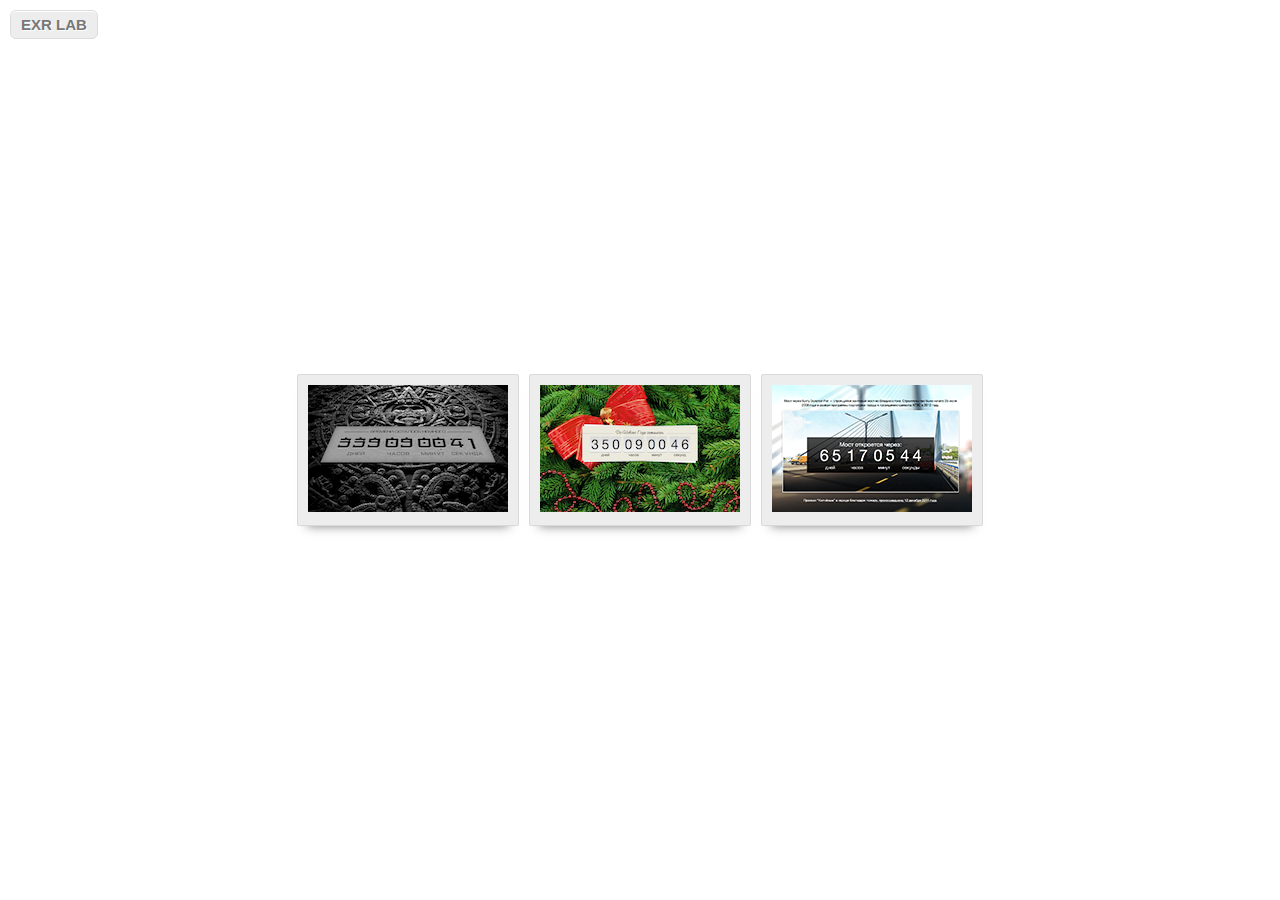
<file: index.htm>
<!DOCTYPE HTML>
<html lang="ru">
<head>
	<meta charset="UTF-8">
	<title>Отсчёт</title>
	<link rel="stylesheet" href="index.css">
</head>
<body>
	<aside><a href="http://grawl.ru/lab/">EXR LAB</a></aside>
	<div class="wrapper">
		<article>
			<figure>
				<img src="library/thumbnails/21.12.2012.png">
				<figcaption onClick="javascript:location.href='21.12.2012.htm'">
					<p>21.12.2012</p>
				</figcaption>
			</figure>
			<figure>
				<img src="library/thumbnails/new-year.png">
				<figcaption onClick="javascript:location.href='new-year.htm'">
					<p>Новый Год</p>
				</figcaption>
			</figure>
			<figure>
				<img src="library/thumbnails/bridge.png">
				<figcaption onClick="javascript:location.href='bridge.htm'">
					<p>Копчёный Мост</p>
				</figcaption>
			</figure>
		</article>
	</div>
</body>
</html>
</file>
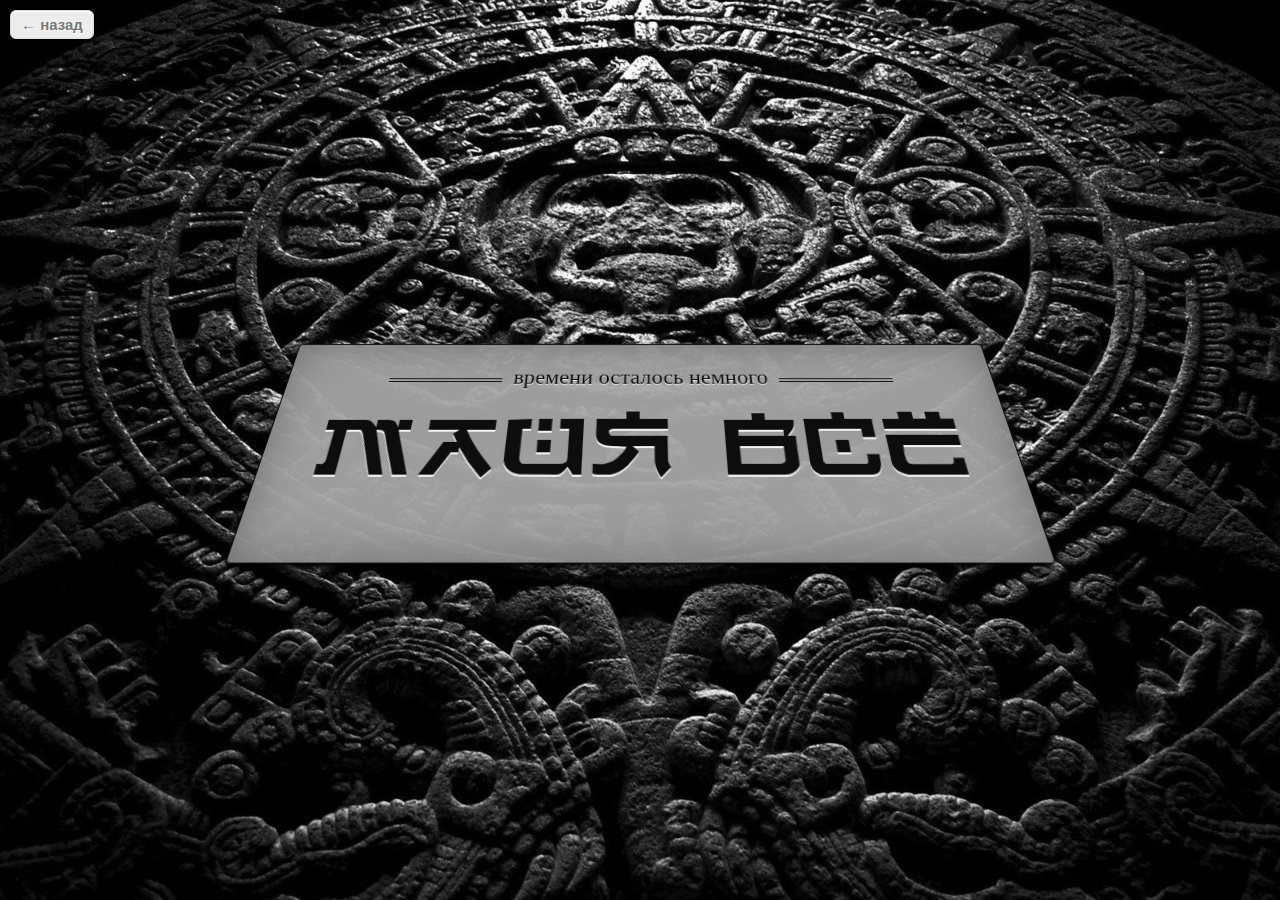
<file: 21.12.2012.htm>
<!DOCTYPE HTML>
<html lang="ru">
<head>
	<meta charset="UTF-8">
	<title>21.12.2012</title>
	<link rel="stylesheet" href="21.12.2012.css">
	<script src="https://ajax.googleapis.com/ajax/libs/jquery/1.7.1/jquery.min.js"></script>
	<script type="text/javascript" src="library/jquery.lettering.js"></script>
	<script type="text/javascript">
		year = 2012;
		month = 12;
		day = 21;
		hour = 0;
		min = 0;
		sec = 0;
		final = "майя всё";
	</script>
	<script type="text/javascript" src="library/custom.js"></script>
</head>
<body>
	<aside><a href="index.htm">← назад</a></aside>
	<div class="wrapper">
		<div class="countDown">
			<h1>времени осталось немного</h1>
			<section id="countbox">
				<figure>
					<div>
						<span>0</span>
						<span>0</span>
					</div>
					<figcaption>дней</figcaption>
				</figure>
				<figure>
					<div>
						<span>0</span>
						<span>0</span>
					</div>
					<figcaption>часов</figcaption>
				</figure>
				<figure>
					<div>
						<span>0</span>
						<span>0</span>
					</div>
					<figcaption>минут</figcaption>
				</figure>
				<figure>
					<div>
						<span>0</span>
						<span>0</span>
					</div>
					<figcaption>секунд</figcaption>
				</figure>
			</section>
		</div>
	</div>
</body>
</html>
</file>
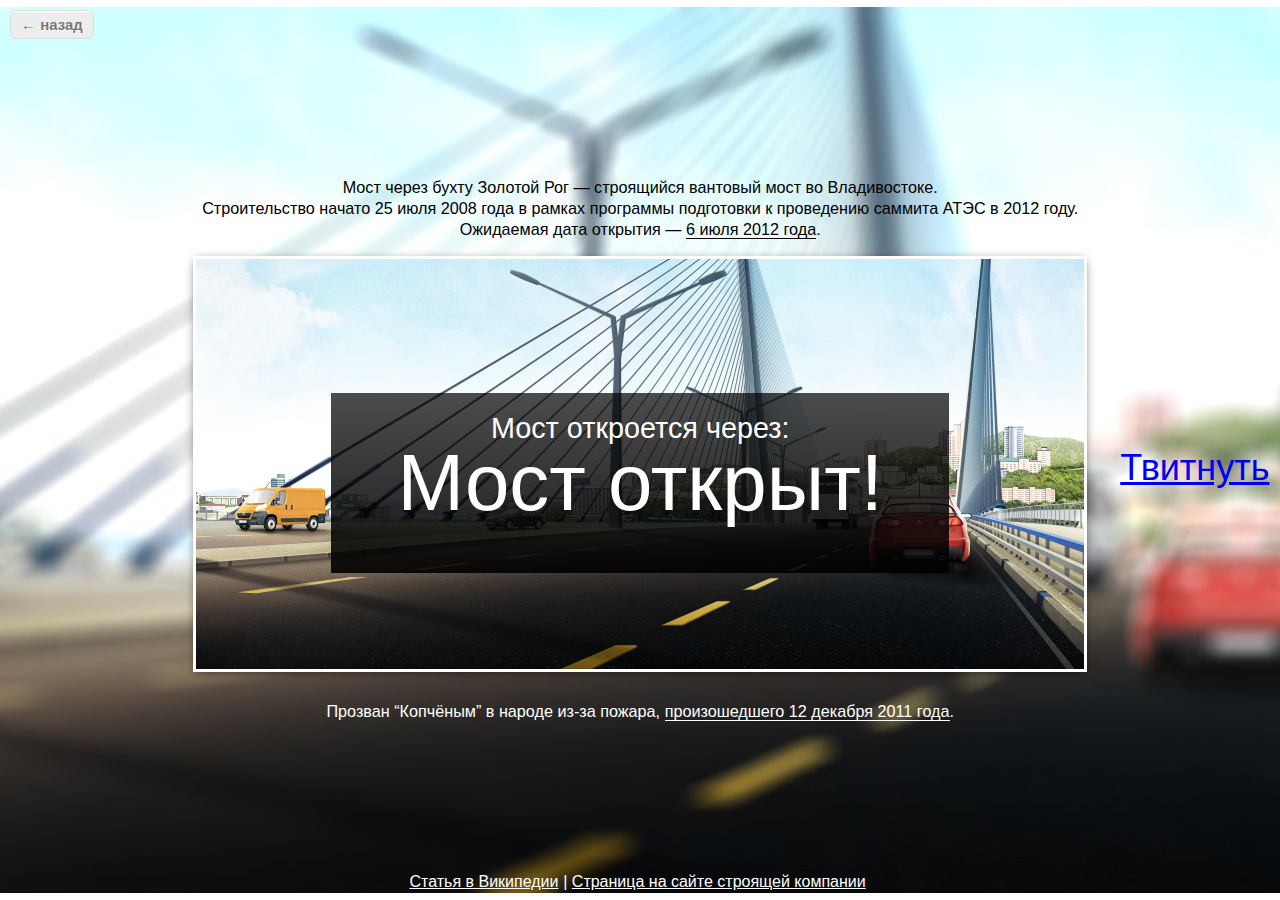
<file: bridge.htm>
<!DOCTYPE HTML>
<html lang="ru">
<head>
	<meta charset="UTF-8">
	<title>Копчёный Мост</title>
	<link rel="stylesheet" href="bridge.css">
	<script src="https://ajax.googleapis.com/ajax/libs/jquery/1.7.1/jquery.min.js"></script>
	<script type="text/javascript" src="library/jquery.lettering.js"></script>
	<script type="text/javascript">
		year = 2012;
		month = 07;
		day = 06;
		hour = 21;
		min = 0;
		sec = 0;
		final = "Мост открыт!";
	</script>
	<script type="text/javascript" src="library/custom.js"></script>
	<script type="text/javascript" src="http://userapi.com/js/api/openapi.js?49"></script>				
	<script type="text/javascript">
	VK.init({apiId: 2929464, onlyWidgets: true});
	</script>
</head>
<body>
	<div id="fb-root"></div>
	<script>(function(d, s, id) {
	  var js, fjs = d.getElementsByTagName(s)[0];
	  if (d.getElementById(id)) return;
	  js = d.createElement(s); js.id = id;
	  js.src = "//connect.facebook.net/ru_RU/all.js#xfbml=1&appId=398281423540124";
	  fjs.parentNode.insertBefore(js, fjs);
	}(document, 'script', 'facebook-jssdk'));</script>
	<aside><a href="index.htm">← назад</a></aside>
	<div class="wrapper">
		<div class="countDown">
			<p>Мост через бухту Золотой Рог — строящийся вантовый мост во Владивостоке.<br>Строительство начато 25 июля 2008 года в рамках программы подготовки к проведению саммита АТЭС в 2012 году.<br>Ожидаемая дата открытия — <a href="http://www.newsvl.ru/vlad/2012/06/27/100941/">6 июля 2012 года</a>.</p>
			<article id="main">
				<h1>Мост откроется через:</h1>
				<section id="countbox">
					<figure>
						<div>
							<span>0</span>
							<span>0</span>
						</div>
						<figcaption>дней</figcaption>
					</figure>
					<figure>
						<div>
							<span>0</span>
							<span>0</span>
						</div>
						<figcaption>часов</figcaption>
					</figure>
					<figure>
						<div>
							<span>0</span>
							<span>0</span>
						</div>
						<figcaption>минут</figcaption>
					</figure>
					<figure>
						<div>
							<span>0</span>
							<span>0</span>
						</div>
						<figcaption>секунд</figcaption>
					</figure>
				</section>
			</article>
			<p>Прозван “Копчёным” в народе из-за пожара, <a href="http://www.newsvl.ru/vlad/2011/12/12/94520/">произошедшего 12 декабря 2011 года</a>.</p>
			<aside>
				<a href="https://twitter.com/share" class="twitter-share-button" data-text="Копчёный Мост — отсчёт до запуска в эксплуатацию моста через бухту Золотой Рог во #Владивосток" data-lang="ru">Твитнуть</a><script>!function(d,s,id){var js,fjs=d.getElementsByTagName(s)[0];if(!d.getElementById(id)){js=d.createElement(s);js.id=id;js.src="http://platform.twitter.com/widgets.js";fjs.parentNode.insertBefore(js,fjs);}}(document,"script","twitter-wjs");</script>
				<div id="vk_like"></div>
				<script type="text/javascript">
				VK.Widgets.Like("vk_like", {type: "mini", verb: 1});
				</script>
				<div class="fb-like" data-href="http://grawl.github.com/Countdown/bridge.htm" data-send="false" data-layout="button_count" data-width="100" data-show-faces="false"></div>
			</aside>
		</div>
		<footer>
			<span><a href="http://ru.wikipedia.org/wiki/Мост_через_бухту_Золотой_Рог">Статья в Википедии</a></span>
			<span><a href="http://www.zaotmk.ru/bridge-across-golden-horn">Страница на сайте строящей компании</a></span>
		</footer>
	</div>
</body>
</html>
</file>
<file: index.css>
@font-face {
  font-family: StudioScript;
  src: url("library/StudioScript.ttf");
}
@font-face {
  font-family: DSJapanCyr;
  src: url("library/DSJapanCyr.ttf");
}
@-moz-keyframes pulse {
  0%, 49% {
    opacity: 0;
  }

  50%, 99% {
    opacity: 1;
  }
}
@-webkit-keyframes pulse {
  0%, 49% {
    opacity: 0;
  }

  50%, 99% {
    opacity: 1;
  }
}
@-o-keyframes pulse {
  0%, 49% {
    opacity: 0;
  }

  50%, 99% {
    opacity: 1;
  }
}
@-ms-keyframes pulse {
  0%, 49% {
    opacity: 0;
  }

  50%, 99% {
    opacity: 1;
  }
}
@keyframes pulse {
  0%, 49% {
    opacity: 0;
  }

  50%, 99% {
    opacity: 1;
  }
}
@-moz-keyframes bump {
  0%, 19% {
    top: 0.02em;
  }

  20%, 99% {
    top: 0;
  }
}
@-webkit-keyframes bump {
  0%, 19% {
    top: 0.02em;
  }

  20%, 99% {
    top: 0;
  }
}
@-o-keyframes bump {
  0%, 19% {
    top: 0.02em;
  }

  20%, 99% {
    top: 0;
  }
}
@-ms-keyframes bump {
  0%, 19% {
    top: 0.02em;
  }

  20%, 99% {
    top: 0;
  }
}
@keyframes bump {
  0%, 19% {
    top: 0.02em;
  }

  20%, 99% {
    top: 0;
  }
}
html,
body,
div,
span,
applet,
object,
iframe,
h1,
h2,
h3,
h4,
h5,
h6,
p,
blockquote,
pre,
a,
abbr,
acronym,
address,
big,
cite,
code,
del,
dfn,
em,
img,
ins,
kbd,
q,
s,
samp,
small,
strike,
strong,
sub,
sup,
tt,
var,
dl,
dt,
dd,
ol,
ul,
li,
fieldset,
form,
label,
legend,
table,
caption,
tbody,
tfoot,
thead,
tr,
th,
td {
  margin: 0;
  padding: 0;
  border: 0;
  outline: 0;
  font-weight: inherit;
  font-style: inherit;
  font-family: inherit;
  font-size: 100%;
  vertical-align: baseline;
}
body {
  line-height: 1;
  color: #000;
  background: #fff;
}
ol,
ul {
  list-style: none;
}
table {
  border-collapse: separate;
  border-spacing: 0;
  vertical-align: middle;
}
caption,
th,
td {
  text-align: left;
  font-weight: normal;
  vertical-align: middle;
}
a img {
  border: none;
}
html,
body,
.wrapper {
  height: 100%;
}
body {
  background-position: center;
  background-repeat: no-repeat;
  background-size: cover;
  font-family: 'Helvetica Neue', 'Helvetica', 'Arial', sans-serif;
  min-width: 640px;
}
.wrapper {
  text-align: center;
}
.wrapper:before {
  content: '';
  display: inline-block;
  height: 100%;
  vertical-align: middle;
  margin-right: -0.25em;
}
body > aside {
  position: absolute;
  top: 10px;
  left: 10px;
  z-index: 2;
}
body > aside a {
  -webkit-box-shadow: inset 0px 1px 0px 0px #fff;
  box-shadow: inset 0px 1px 0px 0px #fff;
  background: -webkit-linear-gradient(center top, #ededed 5%, #dfdfdf 100%);
  background: -moz-linear-gradient(center top, #ededed 5%, #dfdfdf 100%);
  background: -ms-linear-gradient(center top, #ededed 5%, #dfdfdf 100%);
  background: -o-linear-gradient(center top, #ededed 5%, #dfdfdf 100%);
  background: linear-gradient(center top, #ededed 5%, #dfdfdf 100%);
  background-color: #ededed;
  -webkit-border-radius: 6px;
  border-radius: 6px;
  border: 1px solid #dcdcdc;
  display: inline-block;
  color: #777;
  font-family: arial;
  font-size: 15px;
  font-weight: bold;
  padding: 6px 10px;
  text-decoration: none;
  text-shadow: 1px 1px 0px #fff;
}
body > aside a:hover {
  background: -webkit-linear-gradient(center top, #ededed 5%, #dfdfdf 100%);
  background: -moz-linear-gradient(center top, #ededed 5%, #dfdfdf 100%);
  background: -ms-linear-gradient(center top, #ededed 5%, #dfdfdf 100%);
  background: -o-linear-gradient(center top, #ededed 5%, #dfdfdf 100%);
  background: linear-gradient(center top, #ededed 5%, #dfdfdf 100%);
  background-color: #dfdfdf;
}
body > aside a:active {
  position: relative;
  top: 1px;
}
article {
  display: inline-block;
  vertical-align: middle;
}
article figure {
  float: left;
  padding: 10px;
  margin: 5px;
  background: #ededed;
  border: 1px solid #d9d9d9;
  text-align: center;
  position: relative;
  -webkit-box-shadow: 0 10px 10px -10px rgba(0,0,0,0.50);
  box-shadow: 0 10px 10px -10px rgba(0,0,0,0.50);
  -webkit-border-radius: 2px;
  border-radius: 2px;
}
article figure img {
  max-width: 200px;
}
article figure figcaption {
  opacity: 0;
  position: absolute;
  top: 0;
  left: 0;
  -webkit-transition: opacity 0.3s;
  background: hsla(0, 0%, 100%, 0.9);
  width: 100%;
  height: 100%;
  cursor: pointer;
}
article figure figcaption p {
  text-align: center;
  display: initial;
}
article figure figcaption p:before {
  content: '';
  display: inline-block;
  height: 100%;
  vertical-align: middle;
  margin-right: -0.25em;
}
article figure:hover figcaption {
  opacity: 1;
}
</file>
<file: 21.12.2012.css>
@font-face {
  font-family: StudioScript;
  src: url("library/StudioScript.ttf");
}
@font-face {
  font-family: DSJapanCyr;
  src: url("library/DSJapanCyr.ttf");
}
@-moz-keyframes pulse {
  0%, 49% {
    opacity: 0;
  }

  50%, 99% {
    opacity: 1;
  }
}
@-webkit-keyframes pulse {
  0%, 49% {
    opacity: 0;
  }

  50%, 99% {
    opacity: 1;
  }
}
@-o-keyframes pulse {
  0%, 49% {
    opacity: 0;
  }

  50%, 99% {
    opacity: 1;
  }
}
@-ms-keyframes pulse {
  0%, 49% {
    opacity: 0;
  }

  50%, 99% {
    opacity: 1;
  }
}
@keyframes pulse {
  0%, 49% {
    opacity: 0;
  }

  50%, 99% {
    opacity: 1;
  }
}
@-moz-keyframes bump {
  0%, 19% {
    top: 0.02em;
  }

  20%, 99% {
    top: 0;
  }
}
@-webkit-keyframes bump {
  0%, 19% {
    top: 0.02em;
  }

  20%, 99% {
    top: 0;
  }
}
@-o-keyframes bump {
  0%, 19% {
    top: 0.02em;
  }

  20%, 99% {
    top: 0;
  }
}
@-ms-keyframes bump {
  0%, 19% {
    top: 0.02em;
  }

  20%, 99% {
    top: 0;
  }
}
@keyframes bump {
  0%, 19% {
    top: 0.02em;
  }

  20%, 99% {
    top: 0;
  }
}
html,
body,
div,
span,
applet,
object,
iframe,
h1,
h2,
h3,
h4,
h5,
h6,
p,
blockquote,
pre,
a,
abbr,
acronym,
address,
big,
cite,
code,
del,
dfn,
em,
img,
ins,
kbd,
q,
s,
samp,
small,
strike,
strong,
sub,
sup,
tt,
var,
dl,
dt,
dd,
ol,
ul,
li,
fieldset,
form,
label,
legend,
table,
caption,
tbody,
tfoot,
thead,
tr,
th,
td {
  margin: 0;
  padding: 0;
  border: 0;
  outline: 0;
  font-weight: inherit;
  font-style: inherit;
  font-family: inherit;
  font-size: 100%;
  vertical-align: baseline;
}
body {
  line-height: 1;
  color: #000;
  background: #fff;
}
ol,
ul {
  list-style: none;
}
table {
  border-collapse: separate;
  border-spacing: 0;
  vertical-align: middle;
}
caption,
th,
td {
  text-align: left;
  font-weight: normal;
  vertical-align: middle;
}
a img {
  border: none;
}
html,
body,
.wrapper {
  height: 100%;
}
body {
  background-position: center;
  background-repeat: no-repeat;
  background-size: cover;
  font-family: 'Helvetica Neue', 'Helvetica', 'Arial', sans-serif;
  min-width: 640px;
}
.wrapper {
  text-align: center;
}
.wrapper:before {
  content: '';
  display: inline-block;
  height: 100%;
  vertical-align: middle;
  margin-right: -0.25em;
}
body > aside {
  position: absolute;
  top: 10px;
  left: 10px;
  z-index: 2;
}
body > aside a {
  -webkit-box-shadow: inset 0px 1px 0px 0px #fff;
  box-shadow: inset 0px 1px 0px 0px #fff;
  background: -webkit-linear-gradient(center top, #ededed 5%, #dfdfdf 100%);
  background: -moz-linear-gradient(center top, #ededed 5%, #dfdfdf 100%);
  background: -ms-linear-gradient(center top, #ededed 5%, #dfdfdf 100%);
  background: -o-linear-gradient(center top, #ededed 5%, #dfdfdf 100%);
  background: linear-gradient(center top, #ededed 5%, #dfdfdf 100%);
  background-color: #ededed;
  -webkit-border-radius: 6px;
  border-radius: 6px;
  border: 1px solid #dcdcdc;
  display: inline-block;
  color: #777;
  font-family: arial;
  font-size: 15px;
  font-weight: bold;
  padding: 6px 10px;
  text-decoration: none;
  text-shadow: 1px 1px 0px #fff;
}
body > aside a:hover {
  background: -webkit-linear-gradient(center top, #ededed 5%, #dfdfdf 100%);
  background: -moz-linear-gradient(center top, #ededed 5%, #dfdfdf 100%);
  background: -ms-linear-gradient(center top, #ededed 5%, #dfdfdf 100%);
  background: -o-linear-gradient(center top, #ededed 5%, #dfdfdf 100%);
  background: linear-gradient(center top, #ededed 5%, #dfdfdf 100%);
  background-color: #dfdfdf;
}
body > aside a:active {
  position: relative;
  top: 1px;
}
.wrapper {
  display: run-in;
}
.countDown {
  display: inline-block;
  vertical-align: middle;
}
@media (max-device-width	 480px) {
  body {
    background-size: 200%;
  }
  .countDown {
    zoom: 1.5;
  }
}
body {
  background-image: url("library/background/21.12.2012.jpg");
}
.wrapper {
  -webkit-perspective: 400;
  -moz-perspective: 400;
  -ms-perspective: 400;
  -o-perspective: 400;
  perspective: 400;
  display: run-in;
}
.countDown {
  display: inline-block;
  font-size: 36px;
  border: 1px solid #0d0d0d;
  padding: 1em;
  position: relative;
  -webkit-border-radius: 4px;
  border-radius: 4px;
  background-size: 100% 100%;
  background-color: hsla(0, 0%, 65%, 0.94);
  -webkit-transform: rotateX(20deg);
  -moz-transform: rotateX(20deg);
  -ms-transform: rotateX(20deg);
  -o-transform: rotateX(20deg);
  transform: rotateX(20deg);
  -webkit-transform-origin: -100px 0;
  -moz-transform-origin: -100px 0;
  -ms-transform-origin: -100px 0;
  -o-transform-origin: -100px 0;
  transform-origin: -100px 0;
  -webkit-box-shadow: 0 15px 10px -10px rgba(0,0,0,0.90), 0 1px 4px rgba(0,0,0,0.70), 0 0 40px rgba(0,0,0,0.30) inset;
  box-shadow: 0 15px 10px -10px rgba(0,0,0,0.90), 0 1px 4px rgba(0,0,0,0.70), 0 0 40px rgba(0,0,0,0.30) inset;
}
.countDown h1 {
  position: relative;
  font-size: 0.6em;
  margin: -0.5em 0 0.5em;
  line-height: 1.2em;
  font-family: 'Microgramma';
  text-shadow: 0 0.05em 0 #f2f2f2;
}
.countDown h1::before,
.countDown h1::after {
  content: "";
  position: relative;
  bottom: 0.1em;
  display: inline-block;
  width: 18%;
  height: 1px;
  vertical-align: middle;
  -webkit-box-shadow: 0 1px 0 #0d0d0d, 0 4px 0 #0d0d0d;
  box-shadow: 0 1px 0 #0d0d0d, 0 4px 0 #0d0d0d;
}
.countDown h1::before {
  left: -0.5em;
  margin: 0 0 0 -50%;
}
.countDown h1::after {
  left: 0.5em;
  margin: 0 -50% 0 0;
}
.countDown section {
  position: relative;
  font-size: 0.6em;
  margin: 0 0 1.5em;
}
.countDown section figure {
  display: inline;
  position: relative;
  margin: 0 0.1em;
  color: #0d0d0d;
}
.countDown section figure:last-of-type::after {
  content: '';
}
.countDown section figure::after {
  content: ':';
  position: absolute;
  top: -1em;
  right: -0.3em;
  -webkit-animation: pulse 1s infinite;
  -moz-animation: pulse 1s infinite;
  -ms-animation: pulse 1s infinite;
  -o-animation: pulse 1s infinite;
  animation: pulse 1s infinite;
}
.countDown section figure figcaption {
  display: inline;
  position: absolute;
  left: 0;
  width: 100%;
  top: 2.5em;
  font-family: 'Microgramma';
  letter-spacing: 0.2em;
  font-size: 1em;
  line-height: 0.1em;
  text-shadow: 0 0.05em 0 #f2f2f2;
}
.countDown section figure div {
  display: inline-block;
  margin: 0 0.3em;
}
.countDown section figure div span {
  position: relative;
  padding: 0;
  margin: 0;
  font-size: 3.7em;
  -webkit-border-radius: 0.1em;
  border-radius: 0.1em;
  min-width: 1em;
  display: inline-block;
  font-family: 'DSJapanCyr';
  text-shadow: 0 0.03em 0 #f2f2f2;
}
</file>
<file: bridge.css>
@font-face {
  font-family: StudioScript;
  src: url("library/StudioScript.ttf");
}
@font-face {
  font-family: DSJapanCyr;
  src: url("library/DSJapanCyr.ttf");
}
@-moz-keyframes pulse {
  0%, 49% {
    opacity: 0;
  }

  50%, 99% {
    opacity: 1;
  }
}
@-webkit-keyframes pulse {
  0%, 49% {
    opacity: 0;
  }

  50%, 99% {
    opacity: 1;
  }
}
@-o-keyframes pulse {
  0%, 49% {
    opacity: 0;
  }

  50%, 99% {
    opacity: 1;
  }
}
@-ms-keyframes pulse {
  0%, 49% {
    opacity: 0;
  }

  50%, 99% {
    opacity: 1;
  }
}
@keyframes pulse {
  0%, 49% {
    opacity: 0;
  }

  50%, 99% {
    opacity: 1;
  }
}
@-moz-keyframes bump {
  0%, 19% {
    top: 0.02em;
  }

  20%, 99% {
    top: 0;
  }
}
@-webkit-keyframes bump {
  0%, 19% {
    top: 0.02em;
  }

  20%, 99% {
    top: 0;
  }
}
@-o-keyframes bump {
  0%, 19% {
    top: 0.02em;
  }

  20%, 99% {
    top: 0;
  }
}
@-ms-keyframes bump {
  0%, 19% {
    top: 0.02em;
  }

  20%, 99% {
    top: 0;
  }
}
@keyframes bump {
  0%, 19% {
    top: 0.02em;
  }

  20%, 99% {
    top: 0;
  }
}
html,
body,
div,
span,
applet,
object,
iframe,
h1,
h2,
h3,
h4,
h5,
h6,
p,
blockquote,
pre,
a,
abbr,
acronym,
address,
big,
cite,
code,
del,
dfn,
em,
img,
ins,
kbd,
q,
s,
samp,
small,
strike,
strong,
sub,
sup,
tt,
var,
dl,
dt,
dd,
ol,
ul,
li,
fieldset,
form,
label,
legend,
table,
caption,
tbody,
tfoot,
thead,
tr,
th,
td {
  margin: 0;
  padding: 0;
  border: 0;
  outline: 0;
  font-weight: inherit;
  font-style: inherit;
  font-family: inherit;
  font-size: 100%;
  vertical-align: baseline;
}
body {
  line-height: 1;
  color: #000;
  background: #fff;
}
ol,
ul {
  list-style: none;
}
table {
  border-collapse: separate;
  border-spacing: 0;
  vertical-align: middle;
}
caption,
th,
td {
  text-align: left;
  font-weight: normal;
  vertical-align: middle;
}
a img {
  border: none;
}
html,
body,
.wrapper {
  height: 100%;
}
body {
  background-position: center;
  background-repeat: no-repeat;
  background-size: cover;
  font-family: 'Helvetica Neue', 'Helvetica', 'Arial', sans-serif;
  min-width: 640px;
}
.wrapper {
  text-align: center;
}
.wrapper:before {
  content: '';
  display: inline-block;
  height: 100%;
  vertical-align: middle;
  margin-right: -0.25em;
}
body > aside {
  position: absolute;
  top: 10px;
  left: 10px;
  z-index: 2;
}
body > aside a {
  -webkit-box-shadow: inset 0px 1px 0px 0px #fff;
  box-shadow: inset 0px 1px 0px 0px #fff;
  background: -webkit-linear-gradient(center top, #ededed 5%, #dfdfdf 100%);
  background: -moz-linear-gradient(center top, #ededed 5%, #dfdfdf 100%);
  background: -ms-linear-gradient(center top, #ededed 5%, #dfdfdf 100%);
  background: -o-linear-gradient(center top, #ededed 5%, #dfdfdf 100%);
  background: linear-gradient(center top, #ededed 5%, #dfdfdf 100%);
  background-color: #ededed;
  -webkit-border-radius: 6px;
  border-radius: 6px;
  border: 1px solid #dcdcdc;
  display: inline-block;
  color: #777;
  font-family: arial;
  font-size: 15px;
  font-weight: bold;
  padding: 6px 10px;
  text-decoration: none;
  text-shadow: 1px 1px 0px #fff;
}
body > aside a:hover {
  background: -webkit-linear-gradient(center top, #ededed 5%, #dfdfdf 100%);
  background: -moz-linear-gradient(center top, #ededed 5%, #dfdfdf 100%);
  background: -ms-linear-gradient(center top, #ededed 5%, #dfdfdf 100%);
  background: -o-linear-gradient(center top, #ededed 5%, #dfdfdf 100%);
  background: linear-gradient(center top, #ededed 5%, #dfdfdf 100%);
  background-color: #dfdfdf;
}
body > aside a:active {
  position: relative;
  top: 1px;
}
.wrapper {
  display: run-in;
}
.countDown {
  display: inline-block;
  vertical-align: middle;
}
@media (max-device-width	 480px) {
  body {
    background-size: 200%;
  }
  .countDown {
    zoom: 1.5;
  }
}
html {
  background: url("library/background/bridgeBlurred.jpg") center no-repeat;
}
html body {
  background: transparent;
}
a {
  -webkit-transition: all 0.5s;
  -moz-transition: all 0.5s;
  -ms-transition: all 0.5s;
  -o-transition: all 0.5s;
  transition: all 0.5s;
}
.countDown {
  display: inline-block;
  font-size: 36px;
  padding: 1em;
  position: relative;
}
.countDown p {
  font-size: 0.45em;
  line-height: 1.3em;
  width: 888px;
  display: inline-block;
}
.countDown p a {
  color: #000;
  text-decoration: none;
  border-bottom: 1px solid #000;
}
.countDown p a:hover {
  text-shadow: 0 0 10px #06f;
}
.countDown p:last-of-type {
  color: #fff;
}
.countDown p:last-of-type a {
  color: inherit;
  border-color: #fff;
}
.countDown p:last-of-type a:hover {
  text-shadow: 0 0 10px #f6ff00;
}
.countDown aside {
  position: absolute;
  top: 50%;
  right: -100px;
  width: 100px;
}
#main {
  background: url("library/background/bridge.png") no-repeat center;
  width: 888px;
  height: 410px;
  margin: 0.5em 0;
  -webkit-box-shadow: 0 2px 10px hsla(0, 0%, 0%, 0.7);
  box-shadow: 0 2px 10px hsla(0, 0%, 0%, 0.7);
  outline: 3px solid #fff;
  color: #fff;
}
#main h1 {
  position: relative;
  z-index: 2;
  font-size: 0.8em;
  padding-top: 155px;
}
#main #countbox {
  position: relative;
  z-index: 1;
  display: inline-block;
  font-size: 0.6em;
  padding: 50px;
  margin: -50px;
  background: -webkit-linear-gradient(top, hsla(0, 0%, 0%, 0.7), hsla(0, 0%, 0%, 0.9));
  background: -moz-linear-gradient(top, hsla(0, 0%, 0%, 0.7), hsla(0, 0%, 0%, 0.9));
  background: -ms-linear-gradient(top, hsla(0, 0%, 0%, 0.7), hsla(0, 0%, 0%, 0.9));
  background: -o-linear-gradient(top, hsla(0, 0%, 0%, 0.7), hsla(0, 0%, 0%, 0.9));
  background: linear-gradient(top, hsla(0, 0%, 0%, 0.7), hsla(0, 0%, 0%, 0.9));
}
#main #countbox figure {
  display: inline;
  position: relative;
  margin: 0 0.1em;
}
#main #countbox figure figcaption {
  display: inline;
  position: absolute;
  left: 0;
  width: 100%;
  top: 2em;
}
#main #countbox figure div {
  display: inline-block;
  margin: 0 0.2em;
}
#main #countbox figure div span {
  position: relative;
  padding: 0 0.1em;
  margin: 0 0.02em;
  font-size: 3.7em;
}
footer {
  position: absolute;
  bottom: 10px;
  left: 0;
  width: 100%;
  text-align: center;
  color: #fff;
}
footer span::after {
  content: '|';
  padding-left: 0.3em;
}
footer span:last-of-type::after {
  content: '';
}
footer a {
  color: inherit;
}
footer a:hover {
  text-shadow: 0 0 10px #f6ff00;
}
</file>
